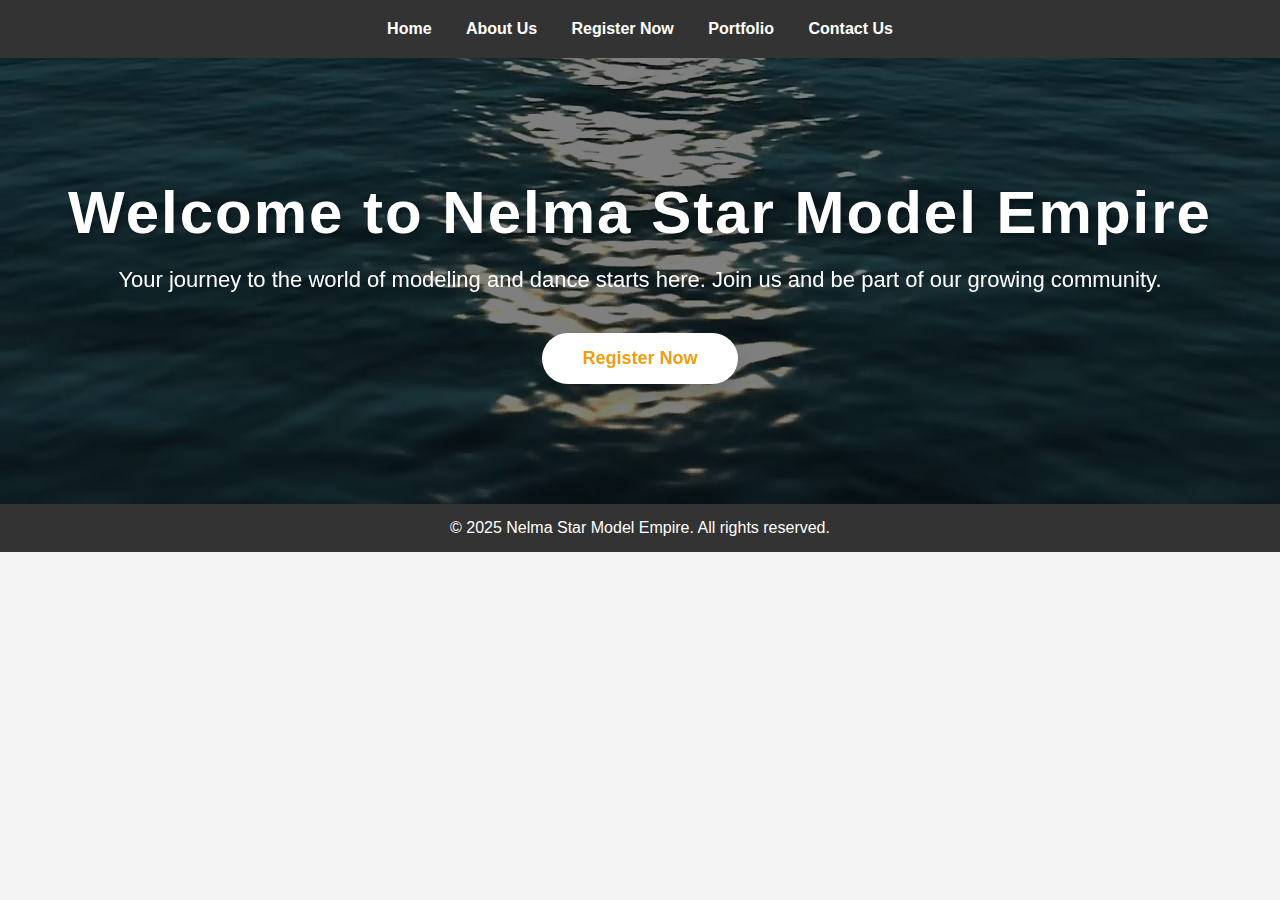
<file: index.html>
<!DOCTYPE html>
<html lang="en">
<head>
    <meta charset="UTF-8">
    <meta name="viewport" content="width=device-width, initial-scale=1.0">
    <title>Welcome to Nelma Star Model Empire</title>
    <link rel="stylesheet" href="style.css">
</head>
<body>
    <header>
        <nav>
            <ul>
                <li><a href="index.html">Home</a></li>
                <li><a href="about.html">About Us</a></li>
                <li><a href="register.html">Register Now</a></li>
                <li><a href="portfolio.html">Portfolio</a></li>
                <li><a href="contact.html">Contact Us</a></li>
            </ul>
        </nav>
    </header>

    <main>
        <section class="welcome-section">
            <div class="video-background">
                <video autoplay muted loop id="background-video">
                    <source src="images/ocen.mp4" type="video/mp4">
                    Your browser does not support the video tag.
                </video>
            </div>

            <div class="overlay"></div>
            <h1>Welcome to Nelma Star Model Empire</h1>
            <p>Your journey to the world of modeling and dance starts here. Join us and be part of our growing community.</p>
            <a href="register.html" class="cta-btn">Register Now</a>
        </section>
    </main>

    <footer>
        <p>&copy; 2025 Nelma Star Model Empire. All rights reserved.</p>
    </footer>

    <script src="script.js"></script>
</body>
</html>
</file>
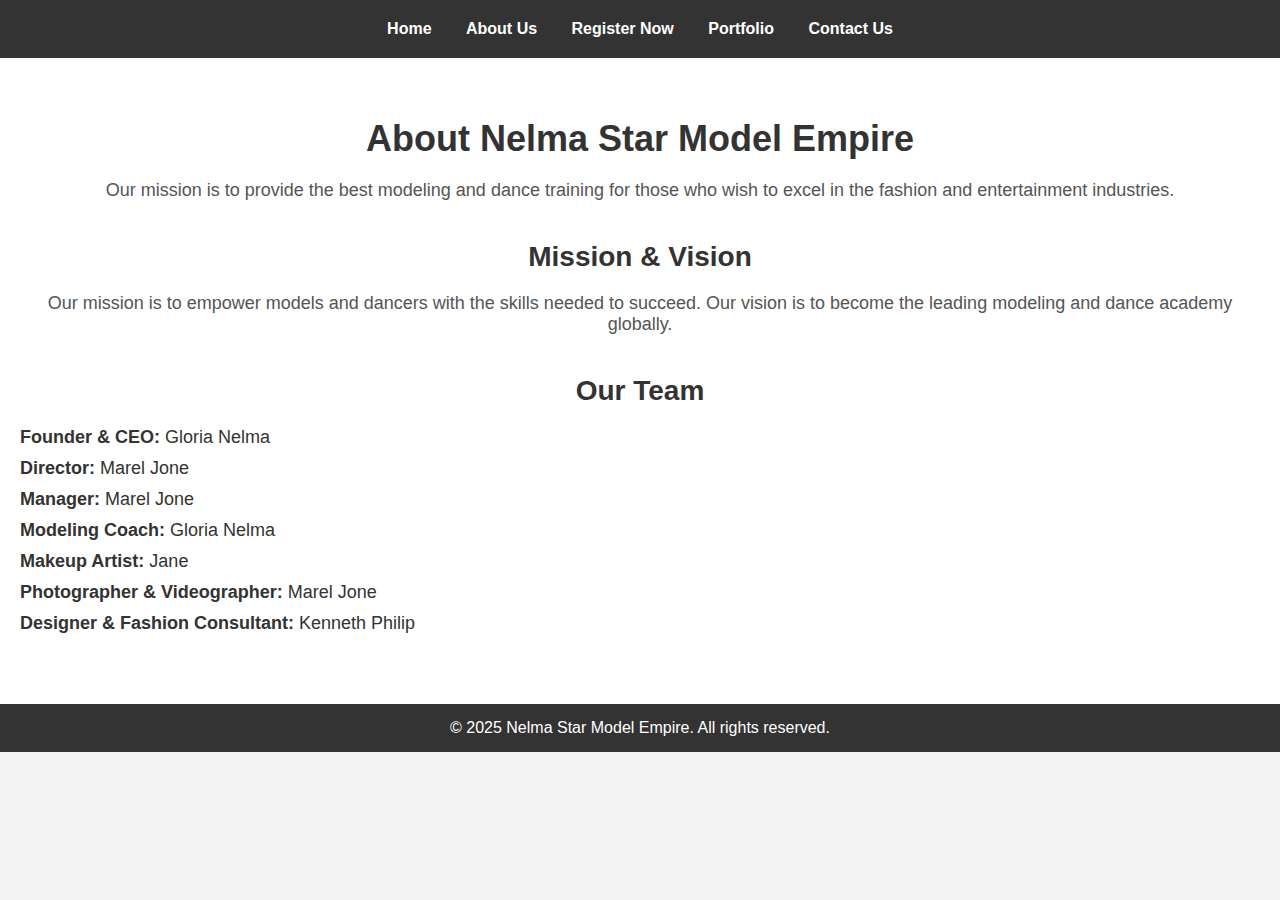
<file: about.html>
<!DOCTYPE html>
<html lang="en">
<head>
    <meta charset="UTF-8">
    <meta name="viewport" content="width=device-width, initial-scale=1.0">
    <title>About Us - Nelma Star Model Empire</title>
    <link rel="stylesheet" href="style.css">
</head>
<body>
    <header>
        <nav>
            <ul>
                <li><a href="index.html">Home</a></li>
                <li><a href="about.html">About Us</a></li>
                <li><a href="register.html">Register Now</a></li>
                <li><a href="portfolio.html">Portfolio</a></li>
                <li><a href="contact.html">Contact Us</a></li>
            </ul>
        </nav>
    </header>

    <main>
        <section class="about-us">
            <h1>About Nelma Star Model Empire</h1>
            <p>Our mission is to provide the best modeling and dance training for those who wish to excel in the fashion and entertainment industries.</p>
            <h2>Mission & Vision</h2>
            <p>Our mission is to empower models and dancers with the skills needed to succeed. Our vision is to become the leading modeling and dance academy globally.</p>
            
            <h2>Our Team</h2>
            <ul>
                <li><strong>Founder & CEO:</strong> Gloria Nelma</li>
                <li><strong>Director:</strong> Marel Jone</li>
                <li><strong>Manager:</strong> Marel Jone</li>
                <li><strong>Modeling Coach:</strong> Gloria Nelma</li>
                <li><strong>Makeup Artist:</strong> Jane</li>
                <li><strong>Photographer & Videographer:</strong> Marel Jone</li>
                <li><strong>Designer & Fashion Consultant:</strong> Kenneth Philip</li>
            </ul>
        </section>
    </main>

    <footer>
        <p>&copy; 2025 Nelma Star Model Empire. All rights reserved.</p>
    </footer>

    <script src="script.js"></script>
</body>
</html>
</file>
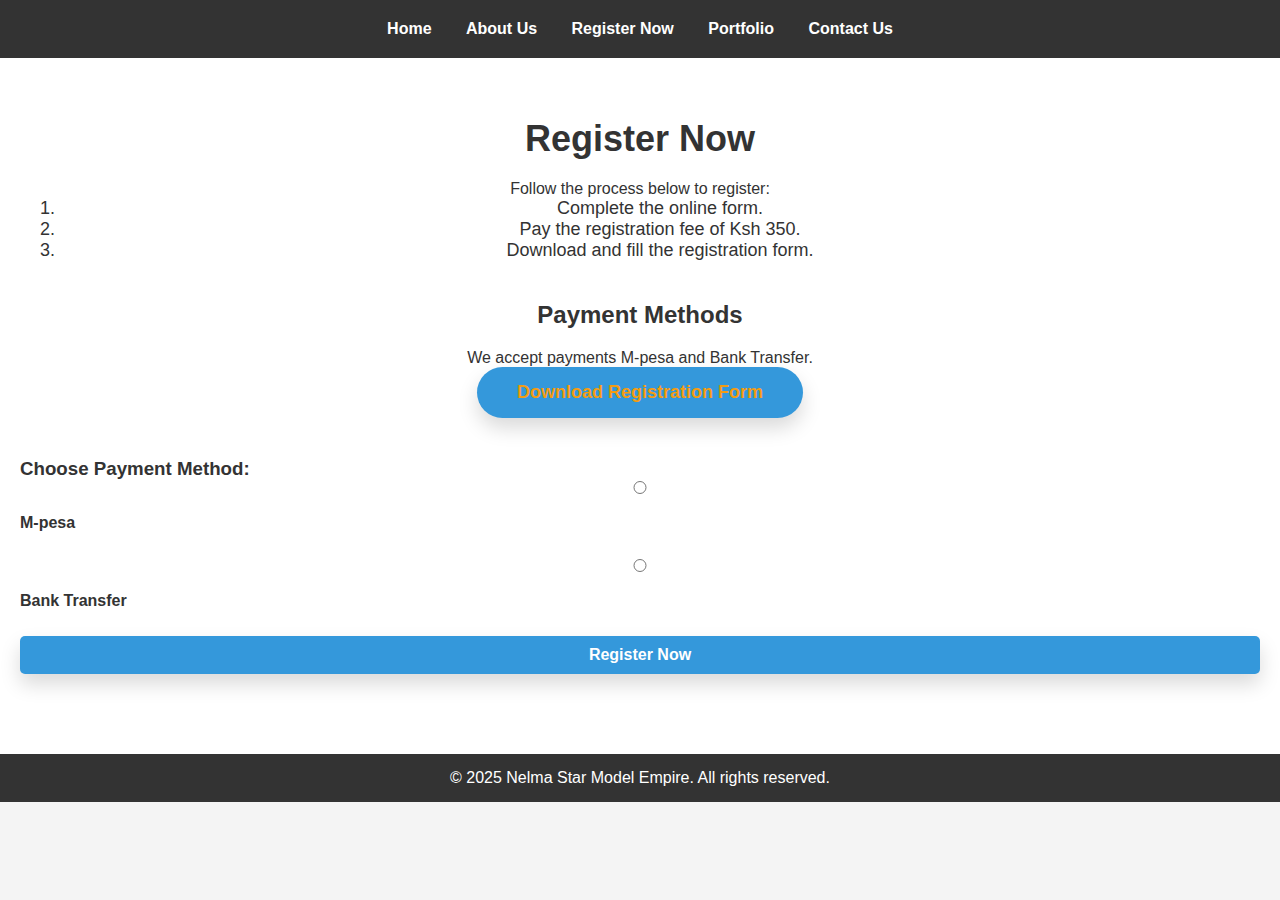
<file: register.html>
<!DOCTYPE html>
<html lang="en">
<head>
    <meta charset="UTF-8">
    <meta name="viewport" content="width=device-width, initial-scale=1.0">
    <title>Register Now - Nelma Star Model Empire</title>
    <link rel="stylesheet" href="style.css">
</head>
<body>
    <header>
        <nav>
            <ul>
                <li><a href="index.html">Home</a></li>
                <li><a href="about.html">About Us</a></li>
                <li><a href="register.html">Register Now</a></li>
                <li><a href="portfolio.html">Portfolio</a></li>
                <li><a href="contact.html">Contact Us</a></li>
            </ul>
        </nav>
    </header>

    <main>
        <section class="register-section">
            <h1>Register Now</h1>
            <p>Follow the process below to register:</p>
            <ol>
                <li>Complete the online form.</li>
                <li>Pay the registration fee of Ksh 350.</li>
                <li>Download and fill the registration form.</li>
            </ol>
            <h2>Payment Methods</h2>
            <p>We accept payments M-pesa and Bank Transfer.</p>
            <a href="https://drive.google.com/file/d/1InBhrwSJAYKYfS5NgNR4GXRtlS15lA5j/view?usp=drive_link" class="cta-btn" download>Download Registration Form</a>

            <form id="registerForm" action="#" method="post">
                <h3>Choose Payment Method:</h3>
                <input type="radio" id="credit-card" name="payment" value="credit-card" required>
                <label for="credit-card">M-pesa</label><br>
                <input type="radio" id="bank-transfer" name="payment" value="bank-transfer" required>
                <label for="bank-transfer">Bank Transfer</label><br>
                <button type="submit" class="cta-btn">Register Now</button>
            </form>
        </section>
    </main>

    <footer>
        <p>&copy; 2025 Nelma Star Model Empire. All rights reserved.</p>
    </footer>

    <script src="script.js"></script>
</body>
</html>
</file>
<file: style.css>
/* General styles for the whole website */
* {
    margin: 0;
    padding: 0;
    box-sizing: border-box;
    font-family: Arial, sans-serif;
}

body {
    font-family: 'Arial', sans-serif;
    margin: 0;
    padding: 0;
    color: #333;
    background-color: #f4f4f4;
}

/* Header Styles */
header {
    background-color: #333;
    padding: 20px;
    color: #fff;
    text-align: center;
}

header nav ul {
    list-style: none;
    text-align: center;
    padding: 0;
}

header nav ul li {
    display: inline;
    margin: 0 15px;
}

header nav ul li a {
    color: #fff;
    text-decoration: none;
    font-size: 16px;
    font-weight: bold;
    transition: color 0.3s ease;
}

header nav ul li a:hover {
    color: #f39c12;
}

/* Welcome Section Styles (Homepage with video background) */
.welcome-section {
    position: relative;
    text-align: center;
    padding: 120px 20px;
    color: white;
    z-index: 2;
}

.video-background {
    position: absolute;
    top: 0;
    left: 0;
    width: 100%;
    height: 100%;
    z-index: -1;
}

#background-video {
    object-fit: cover;  /* Ensures the video covers the entire section */
    width: 100%;
    height: 100%;
    position: absolute;
    top: 0;
    left: 0;
    z-index: -1;
}

.overlay {
    position: absolute;
    top: 0;
    left: 0;
    width: 100%;
    height: 100%;
    background: rgba(0, 0, 0, 0.5); /* Semi-transparent overlay */
    z-index: -1;
}

.welcome-section h1 {
    font-size: 60px;
    margin-bottom: 20px;
    letter-spacing: 2px;
    font-weight: 700;
    text-shadow: 2px 2px 5px rgba(0, 0, 0, 0.3);
}

.welcome-section p {
    font-size: 22px;
    margin-bottom: 40px;
    font-weight: 300;
}

.cta-btn {
    display: inline-block;
    padding: 15px 40px;
    background-color: #fff;
    color: #f39c12;
    text-decoration: none;
    font-weight: bold;
    font-size: 18px;
    border-radius: 30px;
    transition: all 0.3s ease-in-out;
    box-shadow: 0px 10px 20px rgba(0, 0, 0, 0.15);
}

.cta-btn:hover {
    background-color: #f39c12;
    color: #fff;
    transform: translateY(-5px);
    box-shadow: 0px 15px 25px rgba(0, 0, 0, 0.2);
}

/* Footer Styles */
footer {
    background-color: #333;
    color: #fff;
    padding: 15px 0;
    text-align: center;
    font-size: 16px;
}

footer p {
    margin: 0;
}

/* Responsiveness for video background section */
@media screen and (max-width: 768px) {
    .welcome-section h1 {
        font-size: 48px;
    }

    .welcome-section p {
        font-size: 18px;
    }

    .cta-btn {
        padding: 12px 30px;
        font-size: 16px;
    }
}

/* About Us page styles */
.about-us {
    padding: 60px 20px;
    background-color: #fff;
    text-align: center;
}

.about-us h1 {
    font-size: 36px;
    margin-bottom: 20px;
}

.about-us p {
    font-size: 18px;
    margin-bottom: 40px;
    color: #555;
}

.about-us h2 {
    font-size: 28px;
    margin-bottom: 20px;
}

.about-us ul {
    list-style: none;
    padding: 0;
    text-align: left;
    font-size: 18px;
}

.about-us ul li {
    margin-bottom: 10px;
}

/* Registration page styles */
.register-section {
    padding: 60px 20px;
    background-color: #fff;
    text-align: center;
}

.register-section h1 {
    font-size: 36px;
    margin-bottom: 20px;
}

.register-section ol {
    list-style-type: decimal;
    padding-left: 40px;
    font-size: 18px;
    margin-bottom: 40px;
}

.register-section h2 {
    font-size: 24px;
    margin-bottom: 20px;
}

.register-section .cta-btn {
    background-color: #3498db;
}

.register-section form {
    margin-top: 40px;
    text-align: left;
}

.register-section form label {
    display: block;
    margin-bottom: 8px;
    font-weight: bold;
    font-size: 16px;
}

.register-section form input,
.register-section form button {
    width: 100%;
    padding: 10px;
    margin-bottom: 20px;
    border: 1px solid #ccc;
    border-radius: 5px;
    font-size: 16px;
}

.register-section form button {
    background-color: #f39c12;
    color: white;
    border: none;
    cursor: pointer;
}

.register-section form button:hover {
    background-color: #e67e22;
}

/* Portfolio page styles */
.portfolio {
    padding: 60px 20px;
    background-color: #fff;
    text-align: center;
}

.portfolio-gallery {
    display: flex;
    justify-content: center;
    gap: 20px;
    margin-bottom: 40px;
}

.portfolio-item img {
    width: 100%;
    height: auto;
    max-width: 300px;
    border-radius: 8px;
}

.social-links {
    list-style: none;
    padding: 0;
}

.social-links li {
    display: inline;
    margin: 0 10px;
}

.social-links li a {
    color: #3498db;
    font-size: 18px;
    text-decoration: none;
}

.social-links li a:hover {
    color: #e67e22;
}

/* Contact Us page styles */
.contact-us {
    padding: 60px 20px;
    background-color: #fff;
    text-align: center;
}

.contact-us form {
    width: 60%;
    margin: 0 auto;
    text-align: left;
}

.contact-us form label {
    display: block;
    margin-bottom: 8px;
    font-weight: bold;
    font-size: 16px;
}

.contact-us form input,
.contact-us form textarea {
    width: 100%;
    padding: 10px;
    margin-bottom: 20px;
    border: 1px solid #ccc;
    border-radius: 5px;
    font-size: 16px;
}

.contact-us form button {
    width: 100%;
    padding: 10px;
    background-color: #f39c12;
    color: white;
    border: none;
    cursor: pointer;
}

.contact-us form button:hover {
    background-color: #e67e22;
}

#google-map {
    margin-top: 40px;
    width: 100%;
    height: 400px;
}

/* Responsive styles */
@media screen and (max-width: 768px) {
    header nav ul {
        text-align: center;
        padding: 20px 0;
    }

    header nav ul li {
        display: block;
        margin: 10px 0;
    }

    .portfolio-gallery {
        flex-direction: column;
        align-items: center;
    }

    .register-section form {
        width: 100%;
    }

    .contact-us form {
        width: 90%;
    }
}
</file>
